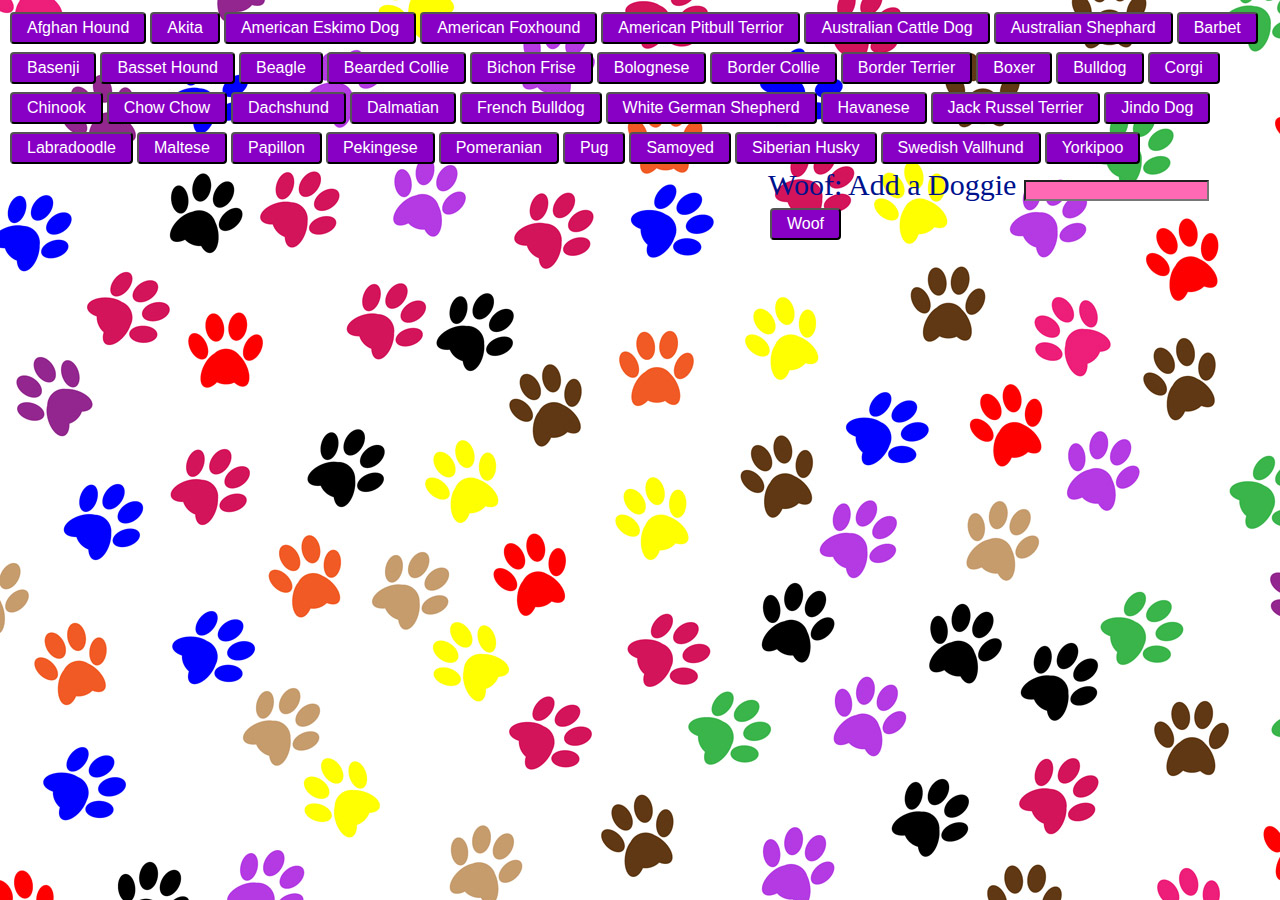
<file: GifTastic/index.html>
<!DOCTYPE html>
<html>

<head>
    <title>GifTastic</title>
    <link rel="stylesheet" type="text/css" href="assets/gif.css">
</head>

<body>
    <div class="container">
        <!-- Topics will be placed here -->
        <div id="topics-view"></div>
        <form id="gif-form">
            <label for="topic-input">Woof: Add a Doggie</label>
            <input type="text" id="topic-input">
            <br>
            <!-- Button triggers adding new topic -->
            <input id="add-topic" type="submit" value="Woof">
        </form>
        <div id="gifSection">
        </div>
        <div class="dog-class"> </div>
        <script src="https://ajax.googleapis.com/ajax/libs/jquery/3.1.1/jquery.min.js"></script>
        <script type="text/javascript" src="assets/gif.js"></script>
</body>

</html>
</file>
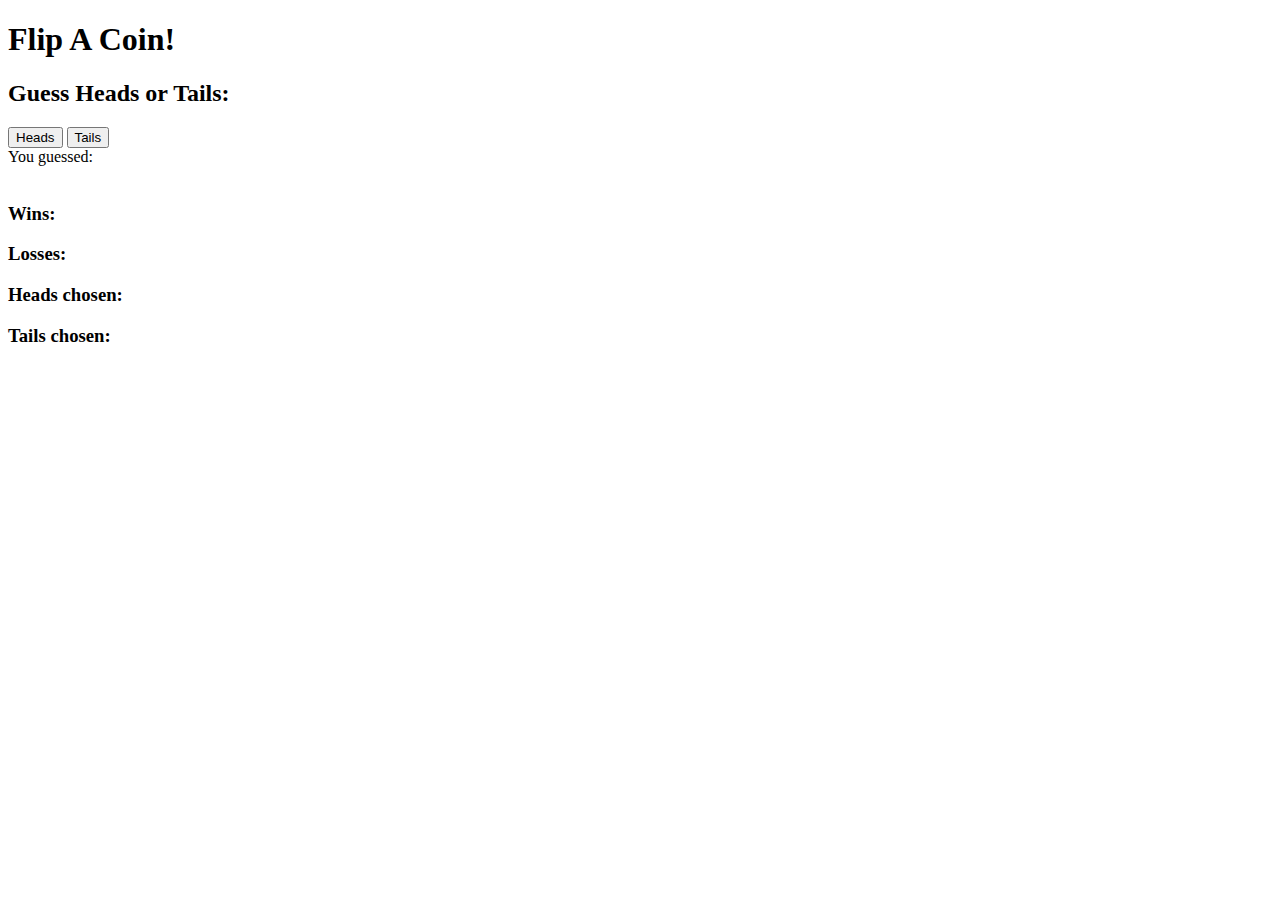
<file: coinFlip.html>
<!-- Coin Flip HTML -->
<!DOCTYPE html>

<html lang="en-us">

  <head>

    <meta charset="UTF-8">
    <title>Coin Flipper</title>

  </head>

  <body>

    <!-- The html is done for us. -->
    <h1>Flip A Coin!</h1>
    <h2>Guess Heads or Tails:</h2>

    <button id="heads">Heads</button>
    <button id="tails">Tails</button>

    <br>

    <div> You guessed:
      <span id="guess"></span>
    </div>

    <br>

    <div id="coin-image"></div>

    <div id="win-lose"></div>

    <div id="win-loss-tracker">

      <div>
        <h3>Wins: </h3>
        <span id="wins"></span>
      </div>

      <div>
        <h3>Losses: </h3>
        <span id="losses"></span>
      </div>

      <div>
        <h3>Heads chosen: </h3>
        <span id="heads-chosen"></span>
      </div>

      <div>
        <h3>Tails chosen: </h3>
        <span id="tails-chosen"></span>
      </div>

    </div>

  <script type="text/javascript" src="https://code.jquery.com/jquery-2.2.0.js"></script>

  <script type="text/javascript">

    // Coin Flip JavaScript
    // These variables are declared for us.
    var headsCount = 0;
    var tailsCount = 0;
    var wins = 0;
    var losses = 0;

    function flipThatCoin(result) {

      //  STEP ONE:

        //  Declare and initialize a variable named randomNumber to either 0 or 1. Make it random.
        var randomNumber = Math.floor(math.random()*2);

      //  STEP TWO:

        //  If randomNumber is equal to zero then:

        if (randomNumber === 0) {
        var heads = document.getElementById("coin-image");
        heads.innerHTML = "<img src= 'http:random-ize.com/coin-flip/us-quarter/us-quarter-front.jpg'/>"; }
        else { var tails = document.getElementById("coin-image");
          tails.innerHTML = "<img src= 'http:random-ize.com/coin-flip/us-quarter/us-quarter-back.jpg'/>"; }




          //  Find the div with an id of coin-image.

          //  Replace its html with an img tag containing this image:
          //  http://random-ize.com/coin-flip/us-quarter/us-quarter-front.jpg

        // Else:

          //  Find the div with an id of coin-image.
          //  Replace its html with an img tag containing this image:
          //  http://random-ize.com/coin-flip/us-quarter/us-quarter-back.jpg

      //  STEP THREE:

        // If result is equal to randomNumber, do the following


          //  Increment wins by one.
          //  Find the div with an id of win-lose. Update it with an h2 of "Winner!"
          //  Find the div with an id of wins. Update it with the value of the wins variable.

        // Else:

          //  Increment losses by one.
          //  Find the div with an id of win-lose. Update it with an h2 of "Loser!"
          //  Find the div with an id of losses. Update it with the value of the losses variable.

    }

    // This on click function has been completed for us.
    $("#heads").on("click", function() {
      headsCount++;
      $("#heads-chosen").html(headsCount);
      $("#guess").html("<b>Heads</b>");
      flipThatCoin(0);
    });

    $("#tails").on("click", function() {
      tailsCount++;
      $("#tails-chosen").html(tailsCount);
      $("#guess").html("<b>Tails</b>");
      flipThatCoin(1);
   

      //  STEP FOUR:

          //  Increment tailsCount by one.
          //  Find the span with an id of tailsChosen. Replace the html inside of the span with the tailsCount.
          //  Find the div with an id of guess. Update it with the word "Tails" bolded.
          //  Call the flipThatCoin function and pass value 1 into it.

    });

    </script>

  </body>

</html>
</file>
<file: GifTastic/assets/gif.css>
body {background-image:url(images/doggie-background.jpg);}


button {
	background-color: #8800c5;
	padding: 5px 15px;
	color: white;
	font-size: 16px;
	border-radius: 4px;
	margin: 4px 2px;

}

#add-topic {
	background-color: #8800c5;
	padding: 5px 15px;
	color: white;
	font-size: 16px;
	border-radius: 4px;
	margin: 4px 2px;

}

#gif-form {position: absolute;	
	left: 60%;
	color: #00118d;
	font-size: 30px;
}

input {color: #027a2f;
background-color: #FF69B4;}

#gifSection {position: absolute;
left: 20%;
top: 35%;}
</file>
